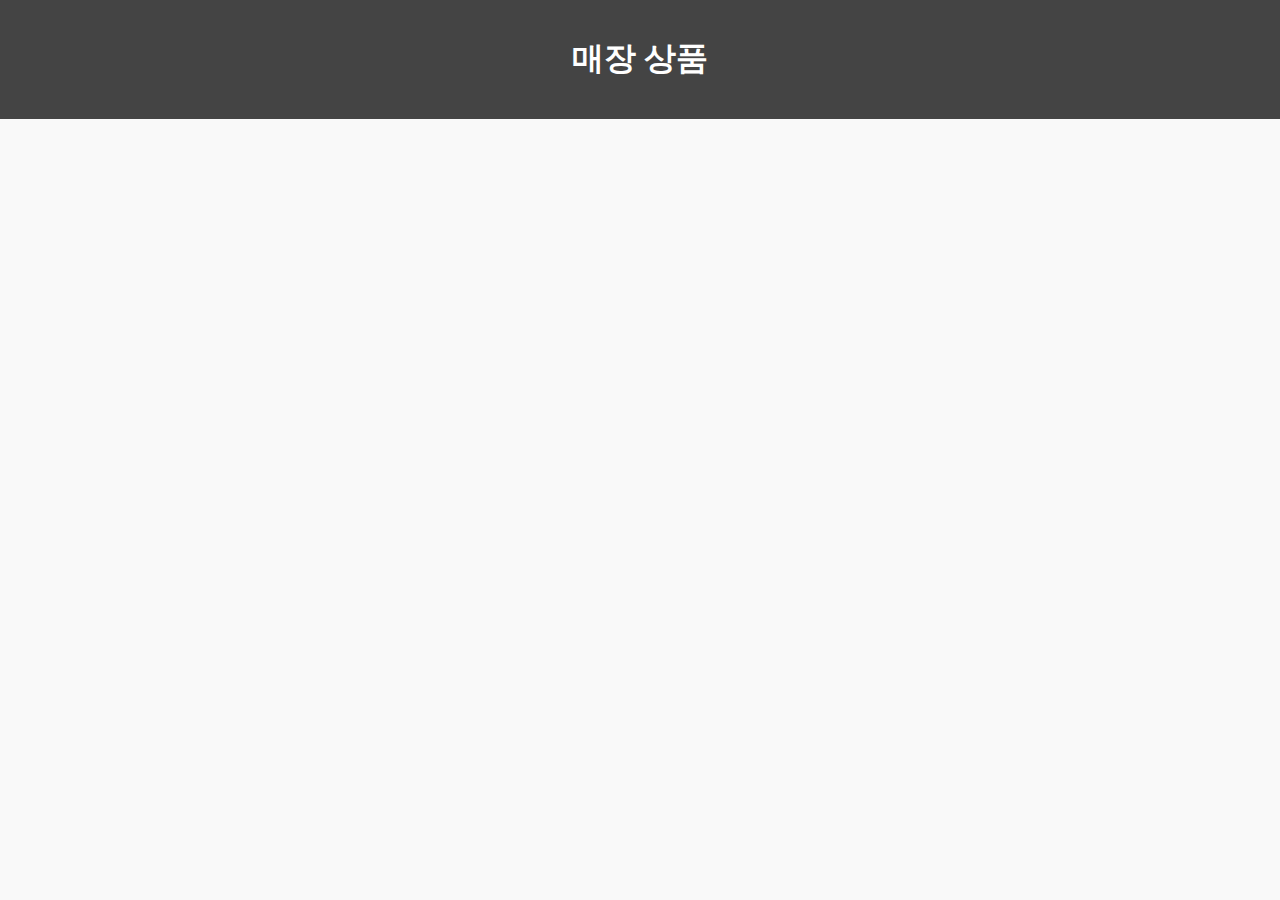
<file: AjaxSpringProject/src/main/resources/templates/jqueryajax/product.html>
<!DOCTYPE html>
<html lang="ko">
<head>
    <meta charset="UTF-8">
    <meta name="viewport" content="width=device-width, initial-scale=1.0">
    <title>product</title>
    <link rel="icon" href="/favicon.ico">
    <script src="https://code.jquery.com/jquery-3.7.1.min.js"></script>
    <style>
        body {
            margin: 0;
            padding: 0;
            background-color: #f9f9f9;
        }

        header {
            background-color: #444;
            color: white;
            padding: 1rem 0;
            text-align: center;
        }

        .product-container {
            display: grid;
            grid-template-columns: repeat(auto-fit, minmax(200px, 1fr));
            gap: 20px;
            padding: 20px;
            max-width: 1200px;
            margin: 0 auto;
        }

        .product {
            background: white;
            border: 1px solid #ddd;
            border-radius: 8px;
            overflow: hidden;
            box-shadow: 0 4px 6px rgba(0, 0, 0, 0.1);
            transition: transform 0.2s;
        }

        .product:hover {
            transform: scale(1.05);
        }

        .product img {
            width: 100%;
            height: 200px;
            object-fit: cover;
        }

        .product-details {
            padding: 15px;
        }

        .product-title {
            font-size: 1.2rem;
            margin: 0 0 10px;
            color: #333;
            font-weight: bold;
        }

        .product-price {
            color: #007BFF;
            font-size: 1.1rem;
            margin-bottom: 10px;
        }

        .product-description {
            font-size: 0.9rem;
            color: #666;
            line-height: 1.4;
        }
    </style>
</head>

<body>
<header>
    <h1>매장 상품</h1>
</header>
<div class="product-container" id="product-container">

</div>
<script>
    // .toFixed(0) 원화에서 소수점 이하는 사용하지 않음
    // .toFixed(2) 원화에서 소수점 2라지 까지만 혀용 3자리 이후 사용하지 않음
    // Number((item.price * 1470).toFixed(0)).toLocaleString()
    // (item.price * 1470).toFixed(0) = 문자열 형식
    // toFixed가 문자열로 읽기 때문에 정수에서 한국식으로 쉼표를 넣기 위해
    // (item.price * 1470).toFixed(0) 괄호로 묶어서 Number 숫자로 문자열을 정수형 변환
    // 정수로 변환된 숫자에 한국식으로 컴마를 넣은 것
    $.ajax({
        url: 'https://fakestoreapi.com/products',
        method: 'GET',
        success:
            function (data) {
                if (data.length > 0) {
                    $.each(data, function (index, item) {
                        $('#product-container').append(`
                    <div class="product">
                      <img src="${item.image}">
                      <div class="product-details">
                       <h2 class="product-title">제목 : ${item.title}</h2>
                       <p class="product-price">가격 : ${Number((item.price * 1470).toFixed(0)).toLocaleString()}원</p>
                       <p class="product-description">간략한 설명 : ${item.description.substring(0,100)}...더보기</p>
                        </div>
                     </div> `)

                    })
                } else {
                    $('#product-container').html("<p>데이터를 받아 오지 못했습니다.</p>")
                }
            },
        error:
            function () {
                alert("컨트롤러에 문제가 생겨 데이터를 받아 오지 못했습니다.")
            }
    })
</script>
</body>
</html>
</file>
